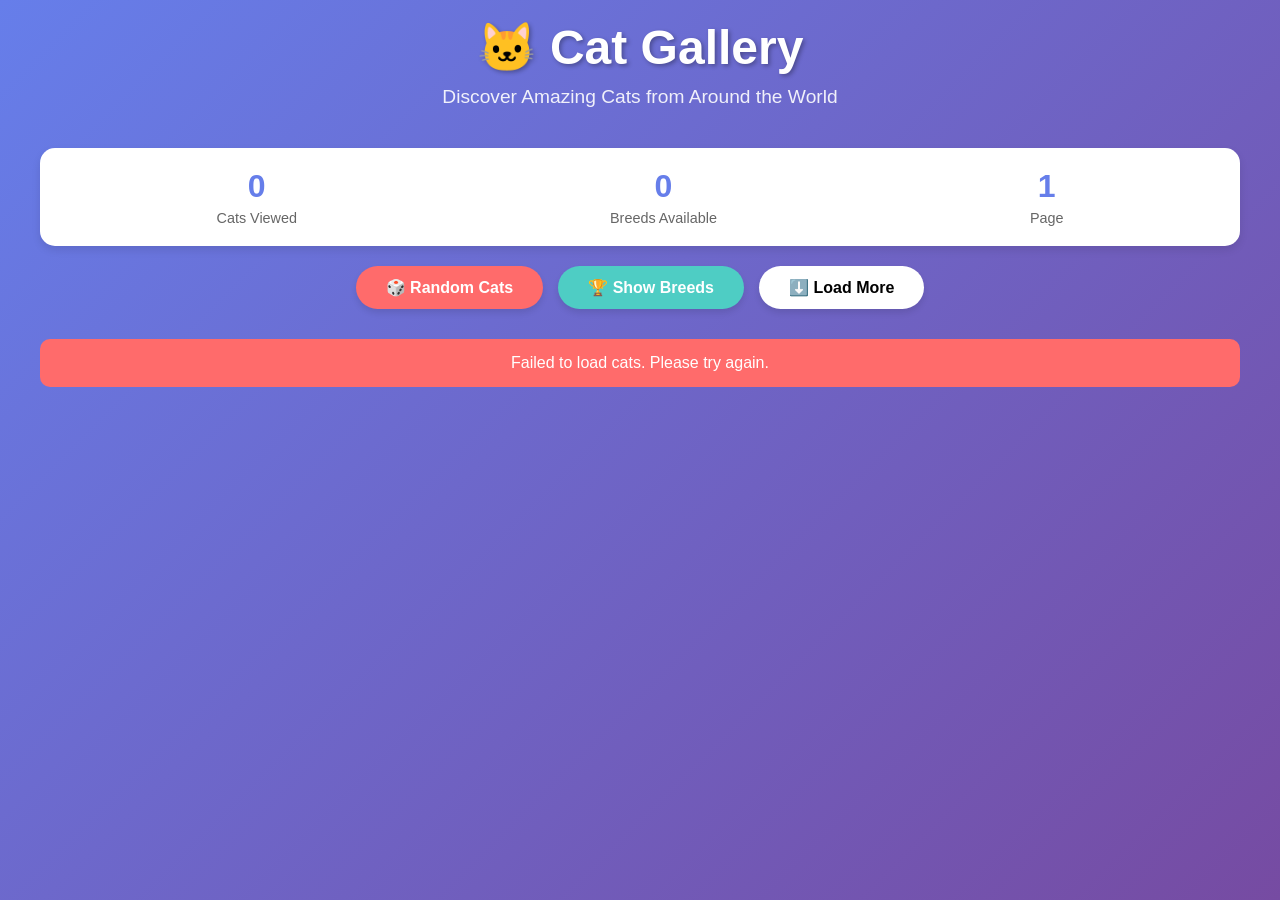
<file: index.html>
<!DOCTYPE html>
<html lang="en">
<head>
    <meta charset="UTF-8">
    <meta name="viewport" content="width=device-width, initial-scale=1.0">
    <title>Cat Gallery - The Cat API</title>
    <style>
        * {
            margin: 0;
            padding: 0;
            box-sizing: border-box;
        }

        body {
            font-family: 'Segoe UI', Tahoma, Geneva, Verdana, sans-serif;
            background: linear-gradient(135deg, #667eea 0%, #764ba2 100%);
            min-height: 100vh;
            padding: 20px;
        }

        .container {
            max-width: 1200px;
            margin: 0 auto;
        }

        header {
            text-align: center;
            color: white;
            margin-bottom: 40px;
        }

        h1 {
            font-size: 3em;
            margin-bottom: 10px;
            text-shadow: 2px 2px 4px rgba(0,0,0,0.3);
        }

        .subtitle {
            font-size: 1.2em;
            opacity: 0.9;
        }

        .controls {
            display: flex;
            justify-content: center;
            gap: 15px;
            margin-bottom: 30px;
            flex-wrap: wrap;
        }

        button {
            background: white;
            border: none;
            padding: 12px 30px;
            border-radius: 25px;
            font-size: 1em;
            font-weight: 600;
            cursor: pointer;
            transition: all 0.3s ease;
            box-shadow: 0 4px 6px rgba(0,0,0,0.1);
        }

        button:hover {
            transform: translateY(-2px);
            box-shadow: 0 6px 12px rgba(0,0,0,0.2);
        }

        button:active {
            transform: translateY(0);
        }

        .btn-primary {
            background: #ff6b6b;
            color: white;
        }

        .btn-secondary {
            background: #4ecdc4;
            color: white;
        }

        .loading {
            text-align: center;
            color: white;
            font-size: 1.2em;
            padding: 20px;
        }

        .error {
            background: #ff6b6b;
            color: white;
            padding: 15px;
            border-radius: 10px;
            margin-bottom: 20px;
            text-align: center;
        }

        .gallery {
            display: grid;
            grid-template-columns: repeat(auto-fill, minmax(300px, 1fr));
            gap: 20px;
            margin-bottom: 30px;
        }

        .cat-card {
            background: white;
            border-radius: 15px;
            overflow: hidden;
            box-shadow: 0 8px 16px rgba(0,0,0,0.2);
            transition: transform 0.3s ease;
            cursor: pointer;
        }

        .cat-card:hover {
            transform: translateY(-5px);
            box-shadow: 0 12px 24px rgba(0,0,0,0.3);
        }

        .cat-image {
            width: 100%;
            height: 300px;
            object-fit: cover;
        }

        .cat-info {
            padding: 15px;
        }

        .breed-name {
            font-size: 1.2em;
            font-weight: 600;
            color: #333;
            margin-bottom: 5px;
        }

        .breed-description {
            font-size: 0.9em;
            color: #666;
            line-height: 1.4;
        }

        .stats {
            display: flex;
            justify-content: space-around;
            background: white;
            padding: 20px;
            border-radius: 15px;
            box-shadow: 0 4px 8px rgba(0,0,0,0.1);
            margin-bottom: 20px;
        }

        .stat-item {
            text-align: center;
        }

        .stat-value {
            font-size: 2em;
            font-weight: 700;
            color: #667eea;
        }

        .stat-label {
            font-size: 0.9em;
            color: #666;
            margin-top: 5px;
        }

        @media (max-width: 768px) {
            h1 {
                font-size: 2em;
            }

            .gallery {
                grid-template-columns: repeat(auto-fill, minmax(250px, 1fr));
            }

            .cat-image {
                height: 250px;
            }
        }
    </style>
</head>
<body>
    <div class="container">
        <header>
            <h1>🐱 Cat Gallery</h1>
            <p class="subtitle">Discover Amazing Cats from Around the World</p>
        </header>

        <div class="stats" id="stats">
            <div class="stat-item">
                <div class="stat-value" id="totalCats">0</div>
                <div class="stat-label">Cats Viewed</div>
            </div>
            <div class="stat-item">
                <div class="stat-value" id="totalBreeds">0</div>
                <div class="stat-label">Breeds Available</div>
            </div>
            <div class="stat-item">
                <div class="stat-value" id="currentPage">1</div>
                <div class="stat-label">Page</div>
            </div>
        </div>

        <div class="controls">
            <button class="btn-primary" onclick="loadRandomCats()">🎲 Random Cats</button>
            <button class="btn-secondary" onclick="loadBreedCats()">🏆 Show Breeds</button>
            <button onclick="loadMoreCats()">⬇️ Load More</button>
        </div>

        <div id="error" class="error" style="display: none;"></div>
        <div id="loading" class="loading" style="display: none;">Loading cats... 🐾</div>
        
        <div class="gallery" id="gallery"></div>
    </div>

    <script>
        const API_KEY = 'live_gVPv82VA9ruydZSojPZJtyVqIytBytzuHakYaaSEM1OqeONKb4BDG6FR0AeilCdW';
        const API_BASE = 'https://api.thecatapi.com/v1';
        const CATS_PER_PAGE = 10;
        
        let currentPage = 1;
        let totalCatsViewed = 0;
        let totalBreeds = 0;
        let currentMode = 'random';

        // Initialize the page
        async function init() {
            await loadBreedCount();
            await loadRandomCats();
        }

        // Load breed count
        async function loadBreedCount() {
            try {
                const response = await fetch(`${API_BASE}/breeds`, {
                    headers: {
                        'x-api-key': API_KEY
                    }
                });
                const breeds = await response.json();
                totalBreeds = breeds.length;
                updateStats();
            } catch (error) {
                console.error('Error loading breed count:', error);
            }
        }

        // Show loading state
        function showLoading(show = true) {
            document.getElementById('loading').style.display = show ? 'block' : 'none';
        }

        // Show error message
        function showError(message) {
            const errorDiv = document.getElementById('error');
            errorDiv.textContent = message;
            errorDiv.style.display = 'block';
            setTimeout(() => {
                errorDiv.style.display = 'none';
            }, 5000);
        }

        // Update statistics
        function updateStats() {
            document.getElementById('totalCats').textContent = totalCatsViewed;
            document.getElementById('totalBreeds').textContent = totalBreeds;
            document.getElementById('currentPage').textContent = currentPage;
        }

        // Load random cats
        async function loadRandomCats(append = false) {
            currentMode = 'random';
            if (!append) {
                currentPage = 1;
                document.getElementById('gallery').innerHTML = '';
            }

            showLoading(true);
            
            try {
                const response = await fetch(`${API_BASE}/images/search?limit=${CATS_PER_PAGE}&page=${currentPage}&order=RANDOM`, {
                    headers: {
                        'x-api-key': API_KEY
                    }
                });
                
                if (!response.ok) {
                    throw new Error('Failed to fetch cats');
                }
                
                const cats = await response.json();
                displayCats(cats, append);
                totalCatsViewed += cats.length;
                updateStats();
            } catch (error) {
                console.error('Error:', error);
                showError('Failed to load cats. Please try again.');
            } finally {
                showLoading(false);
            }
        }

        // Load cats with breed information
        async function loadBreedCats(append = false) {
            currentMode = 'breeds';
            if (!append) {
                currentPage = 1;
                document.getElementById('gallery').innerHTML = '';
            }

            showLoading(true);
            
            try {
                const response = await fetch(`${API_BASE}/images/search?limit=${CATS_PER_PAGE}&page=${currentPage}&has_breeds=1`, {
                    headers: {
                        'x-api-key': API_KEY
                    }
                });
                
                if (!response.ok) {
                    throw new Error('Failed to fetch cats');
                }
                
                const cats = await response.json();
                displayCats(cats, append);
                totalCatsViewed += cats.length;
                updateStats();
            } catch (error) {
                console.error('Error:', error);
                showError('Failed to load breed cats. Please try again.');
            } finally {
                showLoading(false);
            }
        }

        // Load more cats based on current mode
        function loadMoreCats() {
            currentPage++;
            if (currentMode === 'random') {
                loadRandomCats(true);
            } else {
                loadBreedCats(true);
            }
        }

        // Display cats in the gallery
        function displayCats(cats, append = false) {
            const gallery = document.getElementById('gallery');
            
            if (!append) {
                gallery.innerHTML = '';
            }

            cats.forEach(cat => {
                const card = document.createElement('div');
                card.className = 'cat-card';
                
                const breed = cat.breeds && cat.breeds.length > 0 ? cat.breeds[0] : null;
                const altText = breed ? `${breed.name} cat` : 'Cat image';
                
                let breedInfo = '';
                if (breed) {
                    breedInfo = `
                        <div class="cat-info">
                            <div class="breed-name">${breed.name}</div>
                            <div class="breed-description">${breed.description || 'No description available'}</div>
                        </div>
                    `;
                }

                card.innerHTML = `
                    <img src="${cat.url}" alt="${altText}" class="cat-image" onerror="this.src='https://via.placeholder.com/300x300?text=Cat+Image+Error'">
                    ${breedInfo}
                `;

                card.onclick = () => {
                    window.open(cat.url, '_blank');
                };

                gallery.appendChild(card);
            });
        }

        // Initialize on page load
        init();
    </script>
</body>
</html>
</file>
